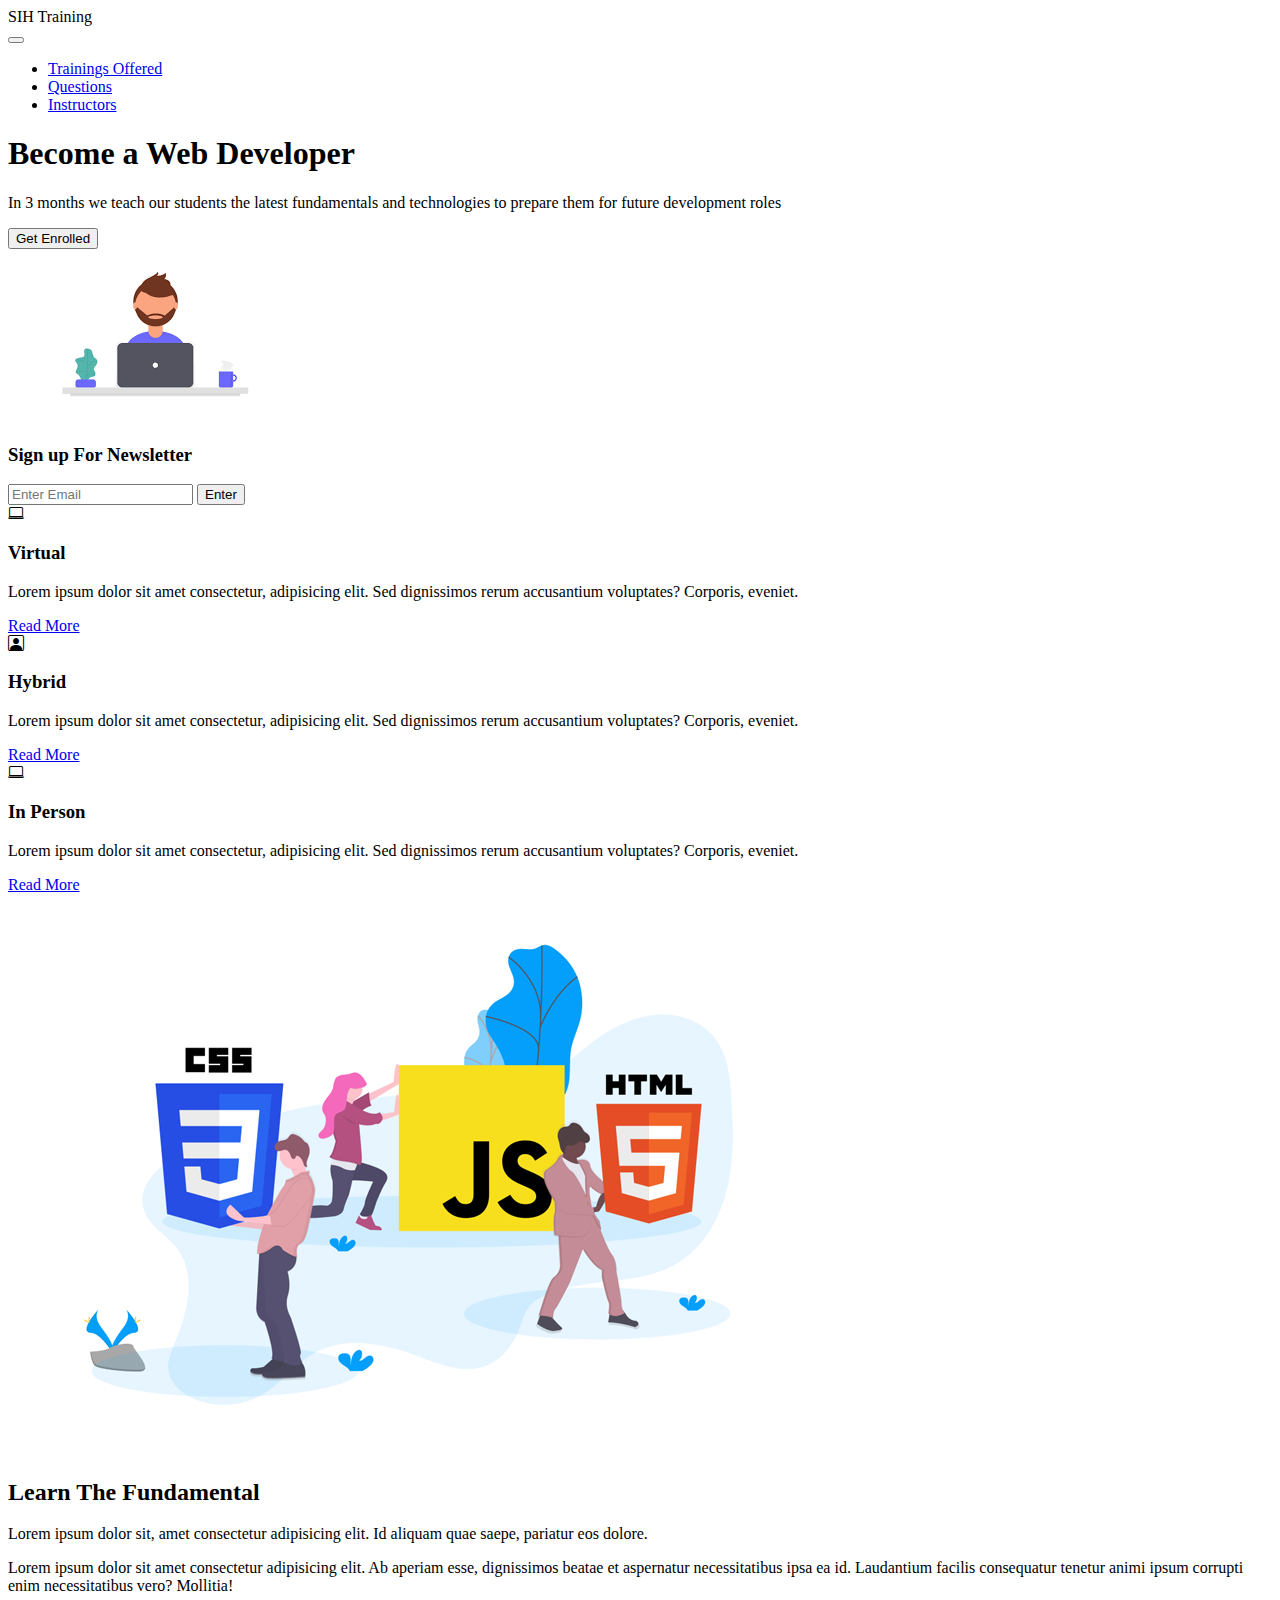
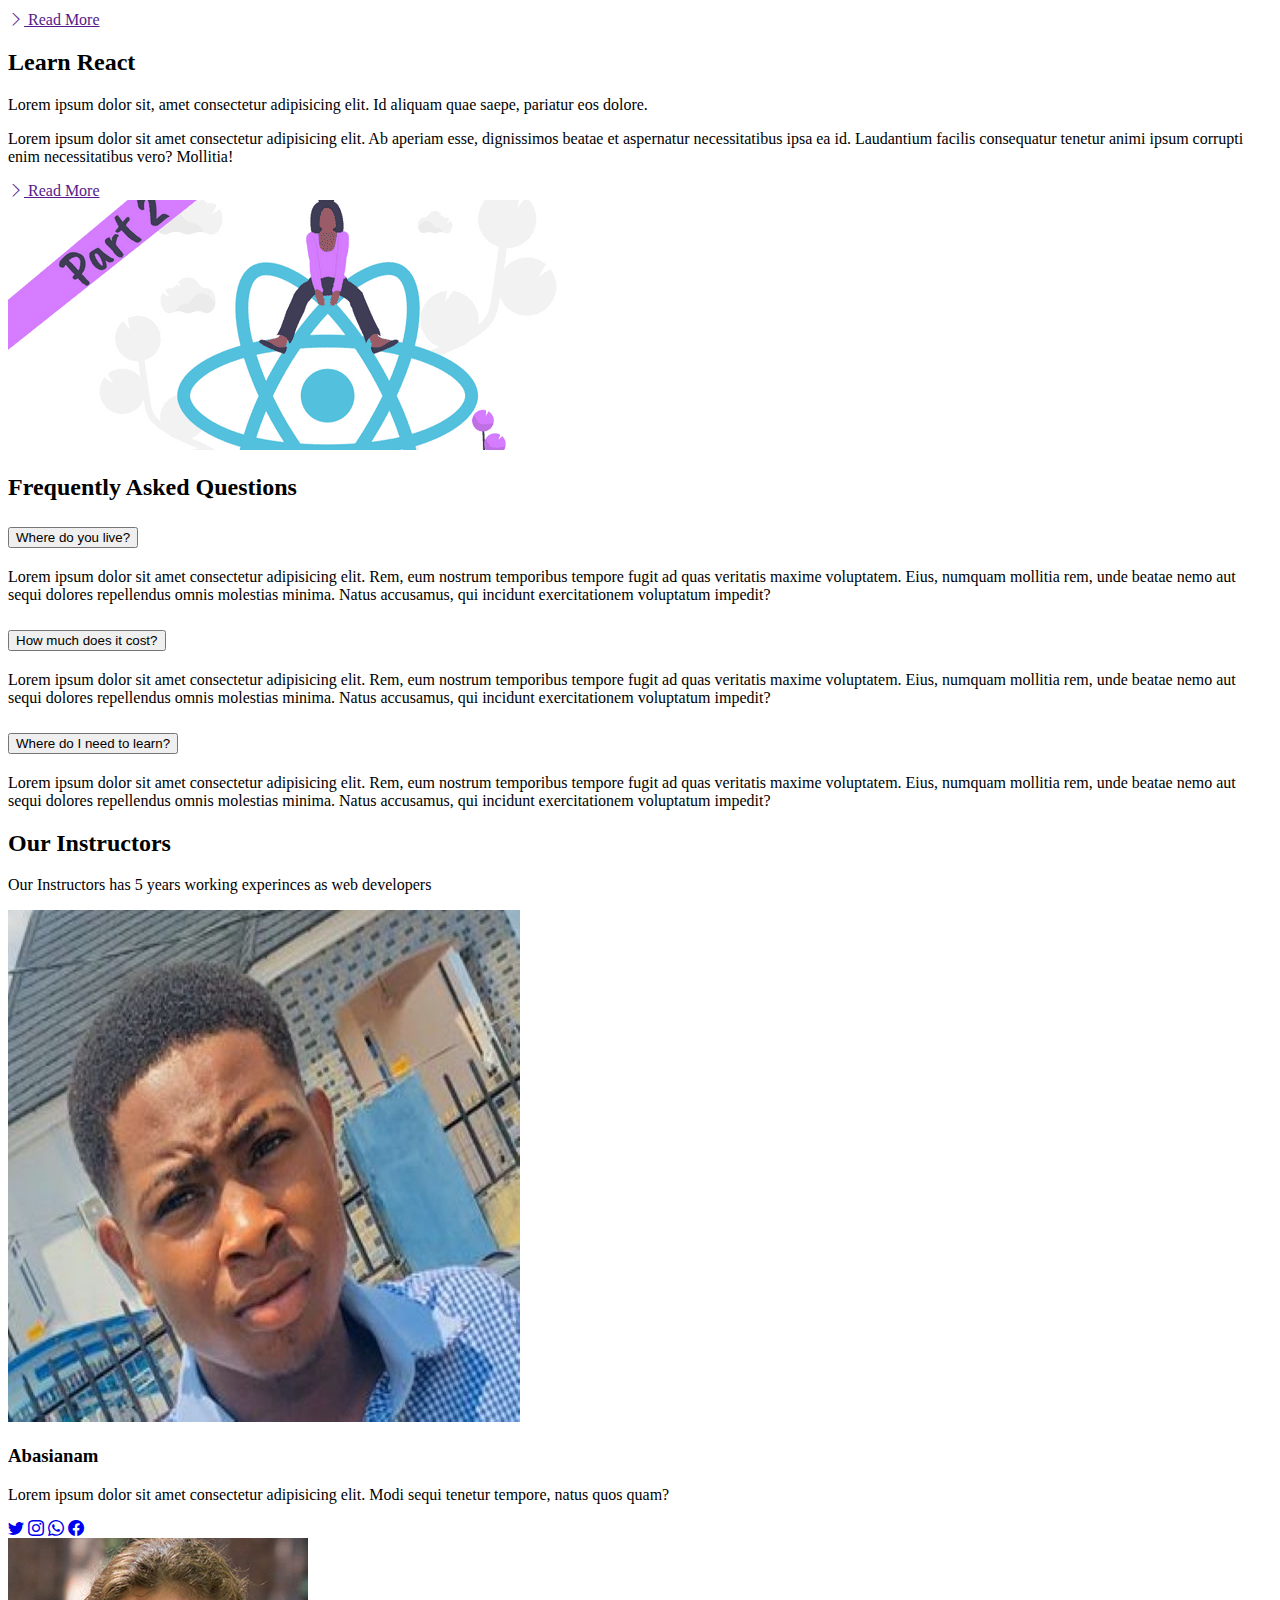
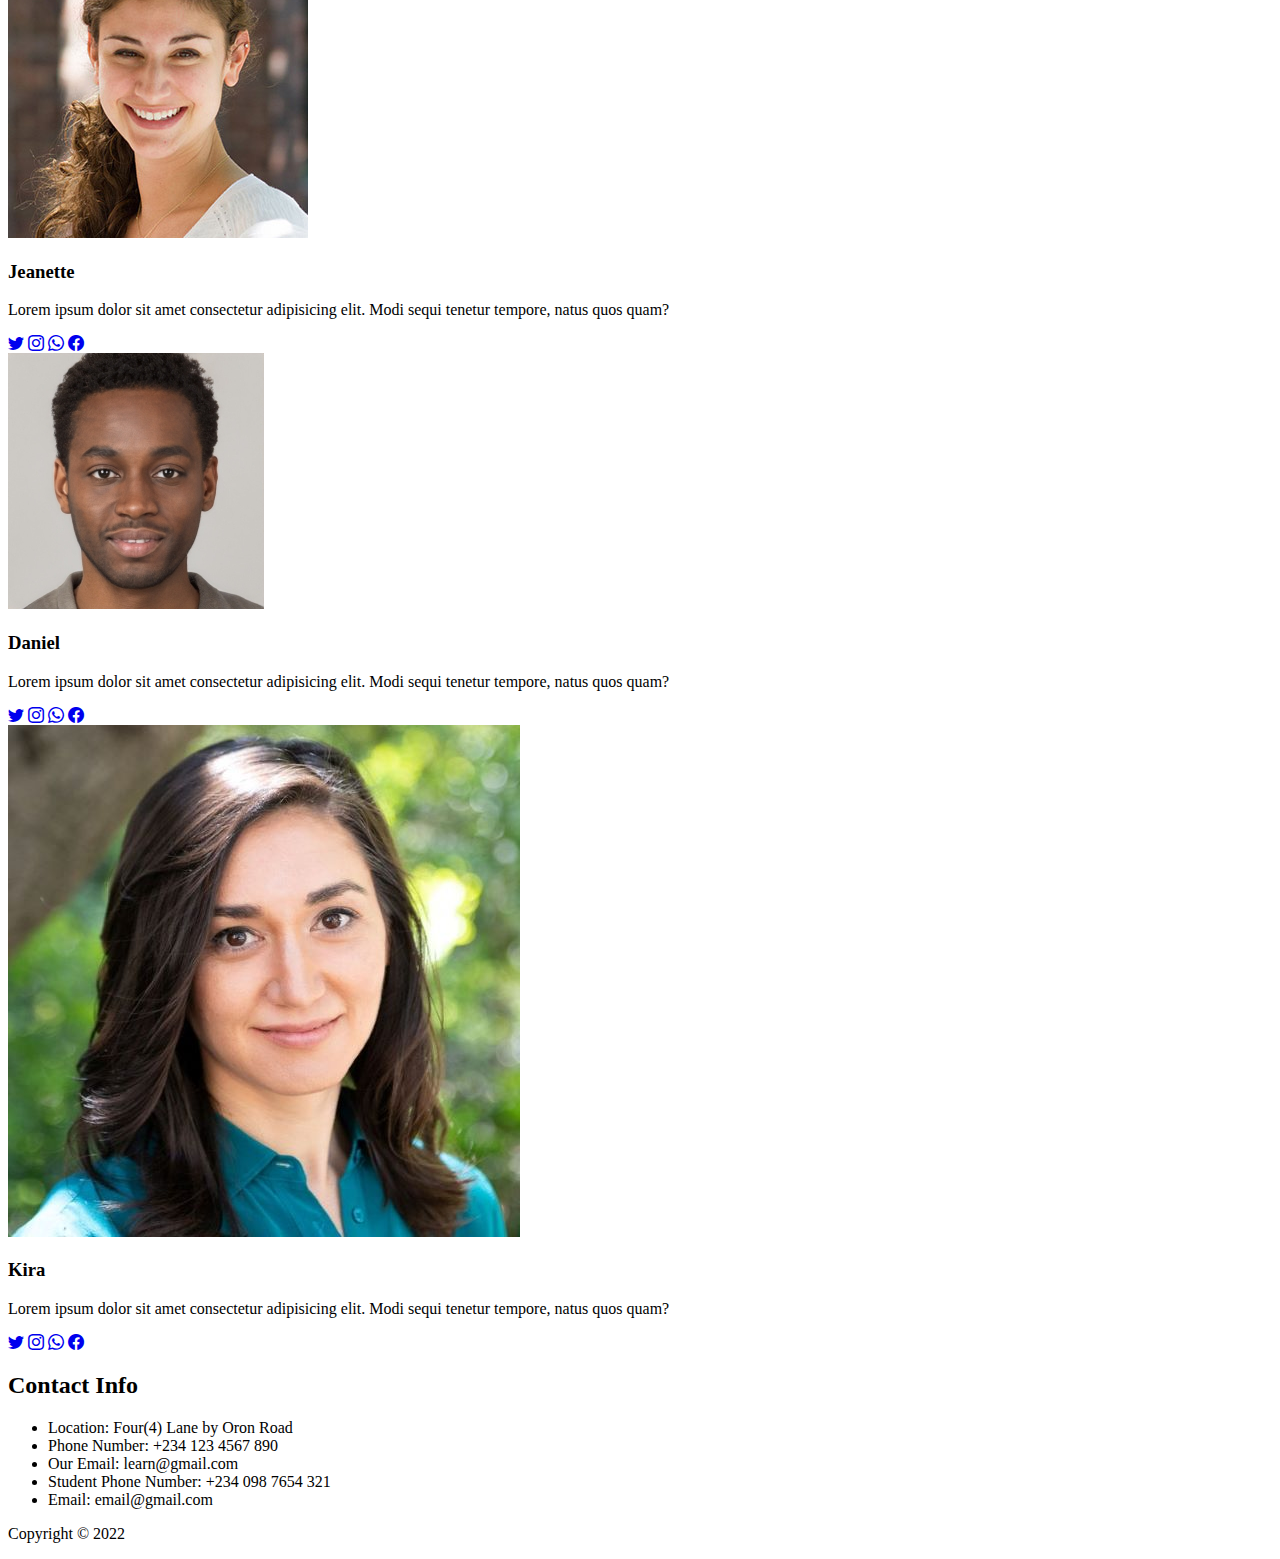
<file: index.html>
<!doctype html>
<html lang="en">

<head>
  <!-- Required meta tags -->
  <meta charset="utf-8">
  <meta name="viewport" content="width=device-width, initial-scale=1">

  <!-- Bootstrap CSS -->
  <link href="https://cdn.jsdelivr.net/npm/bootstrap@5.1.3/dist/css/bootstrap.min.css" rel="stylesheet"
    integrity="sha384-1BmE4kWBq78iYhFldvKuhfTAU6auU8tT94WrHftjDbrCEXSU1oBoqyl2QvZ6jIW3" crossorigin="anonymous">
  <link rel="stylesheet" href="https://cdn.jsdelivr.net/npm/bootstrap-icons@1.3.0/font/bootstrap-icons.css">

  <title>Bootstrap</title>
</head>

<body>
  <nav class="navbar navbar-expand-lg bg-dark navbar-dark fixed-top">
    <div class="container">
      <div class="navbar-brand">SIH Training</div>
      <button class="navbar-toggler" type="button" data-bs-toggle="collapse" data-bs-target="#navmenu"><span
          class="navbar-toggler-icon"></span></button>
      <div class="collapse navbar-collapse" id="navmenu">
        <ul class="navbar-nav ms-auto">
          <li class="nav-item">
            <a href="#train" class="nav-link text-white">Trainings Offered</a>
          </li>
          <li class="nav-item">
            <a href="#questions" class="nav-link text-white">Questions</a>
          </li>
          <li class="nav-item">
            <a href="#instruct" class="nav-link text-white">Instructors</a>
          </li>
        </ul>
      </div>
    </div>
  </nav>

  <section class="bg-dark text-light p-5 text-center text-sm-start">
    <div class="container">
      <div class="d-sm-flex justify-content-between align-items-center">
        <div>
          <h1>Become a <span class="text-warning">Web Developer</span></h1>
          <p class="lead my-4">In 3 months we teach our students the latest fundamentals and technologies to prepare
            them for future development roles</p>
          <button class="btn btn-primary btn-lg">Get Enrolled</button>
        </div>
        <img class="w-50 d-none d-sm-block" src="./download.png" alt="">
      </div>
    </div>
  </section>
  <section class="bg-primary text-light p-5">
    <div class="container">
      <div class="d-md-flex justify-content-between align-items-center">
        <h3 class="mb-3 mb-md-0">Sign up For Newsletter</h3>
        <div class="input-group abas"><input type="text" class="form-control" placeholder="Enter Email">
          <button class="btn btn-dark btn-lg" type="button">Enter</button>
        </div>
      </div>
    </div>
  </section>

  <section class="p-5">
    <div class="container">
      <div class="row text-center g-4">
        <div class="col-md">
          <div class="card bg-dark text-light">
            <div class="card-body text-center">
              <div class="h1 mb-3"><i class="bi bi-laptop"></i></div>
              <h3 class="card-title mb-3">Virtual</h3>
              <p class="card-text">Lorem ipsum dolor sit amet consectetur, adipisicing elit. Sed dignissimos rerum
                accusantium voluptates? Corporis, eveniet.</p>
              <a href="#" class="btn btn-primary">Read More</a>
              </h1>
            </div>
          </div>
        </div>
        <div class="col-md">
          <div class="card bg-secondary text-light">
            <div class="card-body text-center">
              <div class="h1 mb-3"><i class="bi bi-person-square"></i></div>
              <h3 class="card-title mb-3">Hybrid</h3>
              <p class="card-text">Lorem ipsum dolor sit amet consectetur, adipisicing elit. Sed dignissimos rerum
                accusantium voluptates? Corporis, eveniet.</p>
              <a href="#" class="btn btn-dark">Read More</a>
              </h1>
            </div>
          </div>
        </div>
        <div class="col-md">
          <div class="card bg-dark text-light">
            <div class="card-body text-center">
              <div class="h1 mb-3"><i class="bi bi-laptop"></i></div>
              <h3 class="card-title mb-3">In Person</h3>
              <p class="card-text">Lorem ipsum dolor sit amet consectetur, adipisicing elit. Sed dignissimos rerum
                accusantium voluptates? Corporis, eveniet.</p>
              <a href="#" class="btn btn-primary">Read More</a>
              </h1>
            </div>
          </div>
        </div>
      </div>
    </div>
  </section>

  <section id="train" class="d-sm-flex justify-content-between align-items-center p-5">
    <div class="container">
      <div class="row">
        <div class="col-md"><img src="./undraw_static_assets_rpm6.png" class="img-fluid" alt=""></div>
        <div class="col-md mt-5">
          <h2>Learn The Fundamental</h2>
          <p class="lead">Lorem ipsum dolor sit, amet consectetur adipisicing elit. Id aliquam quae saepe, pariatur eos
            dolore.</p>
          <p>Lorem ipsum dolor sit amet consectetur adipisicing elit. Ab aperiam esse, dignissimos beatae et aspernatur
            necessitatibus ipsa ea id. Laudantium facilis consequatur tenetur animi ipsum corrupti enim necessitatibus
            vero? Mollitia!</p>
          <a href="" class="btn btn-light mt-3">
            <i class="bi bi-chevron-right"></i> Read More</a>
        </div>
      </div>
    </div>
  </section>

  <section id="train" class=" bg-dark d-sm-flex justify-content-between align-items-center p-5">
    <div class="container">
      <div class="row text-light">
        <div class="col-md mt-5">
          <h2>Learn React</h2>
          <p class="lead">Lorem ipsum dolor sit, amet consectetur adipisicing elit. Id aliquam quae saepe, pariatur eos
            dolore.</p>
          <p>Lorem ipsum dolor sit amet consectetur adipisicing elit. Ab aperiam esse, dignissimos beatae et aspernatur
            necessitatibus ipsa ea id. Laudantium facilis consequatur tenetur animi ipsum corrupti enim necessitatibus
            vero? Mollitia!</p>
          <a href="" class="btn btn-light mt-3">
            <i class="bi bi-chevron-right"></i> Read More</a>
        </div>
        <div class="col-md"><img src="./mental-models-undraw-part2-illustration.png" class="img-fluid mt-5" alt="">
        </div>
      </div>
    </div>
  </section>

  <section id="questions" class="p-5">
    <div class="container">
      <h2 class="text-center mb-4">Frequently Asked Questions</h2>
      <div class="accordion accordion-flush" id="questions">

        <div class="accordion-item">
          <h2 class="accordion-header">
            <button class="accordion-button collapsed" type="button" data-bs-toggle="collapse"
              data-bs-target="#question-1">
              Where do you live?
            </button>
          </h2>
          <div id="question-1" class="accordion-collapse collapse" data-bs-parent="#questions">
            <div class="accordion-body">Lorem ipsum dolor sit amet consectetur adipisicing elit. Rem, eum nostrum
              temporibus tempore fugit ad quas veritatis maxime voluptatem. Eius, numquam mollitia rem, unde beatae nemo
              aut sequi dolores repellendus omnis molestias minima. Natus accusamus, qui incidunt exercitationem
              voluptatum impedit?</div>
          </div>
        </div>

        <div class="accordion-item">
          <h2 class="accordion-header">
            <button class="accordion-button collapsed" type="button" data-bs-toggle="collapse"
              data-bs-target="#question-2">
              How much does it cost?
            </button>
          </h2>
          <div id="question-2" class="accordion-collapse collapse" data-bs-parent="#questions">
            <div class="accordion-body">Lorem ipsum dolor sit amet consectetur adipisicing elit. Rem, eum nostrum
              temporibus tempore fugit ad quas veritatis maxime voluptatem. Eius, numquam mollitia rem, unde beatae nemo
              aut sequi dolores repellendus omnis molestias minima. Natus accusamus, qui incidunt exercitationem
              voluptatum impedit?</div>
          </div>
        </div>

        <div class="accordion-item">
          <h2 class="accordion-header">
            <button class="accordion-button collapsed" type="button" data-bs-toggle="collapse"
              data-bs-target="#question-3">
              Where do I need to learn?
            </button>
          </h2>
          <div id="question-3" class="accordion-collapse collapse" data-bs-parent="#questions">
            <div class="accordion-body">Lorem ipsum dolor sit amet consectetur adipisicing elit. Rem, eum nostrum
              temporibus tempore fugit ad quas veritatis maxime voluptatem. Eius, numquam mollitia rem, unde beatae nemo
              aut sequi dolores repellendus omnis molestias minima. Natus accusamus, qui incidunt exercitationem
              voluptatum impedit?</div>
          </div>
        </div>
      </div>
    </div>
  </section>

  <section id="instruct" class="p-5 bg-primary">
    <div class="container">
      <h2 class="text-center text-white">Our Instructors</h2>
      <p class="lead text-center text-white mb-5">Our Instructors has 5 years working experinces as web developers</p>
      <div class="row g-4">
        <div class="col-md-6 col-lg-3">
          <div class="card bg-light">
            <div class="card text-center">
              <img src="./IMG-20211024-WA0086_2.jpg" alt="" class=" rounded-circle mb-3 w-30">
              <h3 class="card-title mb-3">Abasianam</h3>
              <p class="card-text">Lorem ipsum dolor sit amet consectetur adipisicing elit. Modi sequi tenetur tempore,
                natus quos quam?</p>
              <div class="col-12">
                <a href="#"><i class="bi bi-twitter text-dark mx-1"></i></a>
              <a href="#"><i class="bi bi-instagram text-dark mx-1"></i></a>
              <a href="#"><i class="bi bi-whatsapp text-dark mx-1"></i></a>
              <a href="#"><i class="bi bi-facebook text-dark mx-1"></i></a>
              </div>
            </div>
          </div>
        </div>
        <div class="col-md-6 col-lg-3">
          <div class="card bg-light">
            <div class="card text-center">
              <img src="./random-user-31.jpg" alt="" class="rounded-circle mb-3">
              <h3 class="card-title mb-3">Jeanette</h3>
              <p class="card-text">Lorem ipsum dolor sit amet consectetur adipisicing elit. Modi sequi tenetur tempore,
                natus quos quam?</p>
                <div class="col-12">
                  <a href="#"><i class="bi bi-twitter text-dark mx-1"></i></a>
                <a href="#"><i class="bi bi-instagram text-dark mx-1"></i></a>
                <a href="#"><i class="bi bi-whatsapp text-dark mx-1"></i></a>
                <a href="#"><i class="bi bi-facebook text-dark mx-1"></i></a>
                </div>
            </div>
          </div>
        </div>
        <div class="col-md-6 col-lg-3">
          <div class="card bg-light">
            <div class="card text-center">
              <img src="./46.jpg" alt="" class="rounded-circle mb-3">
              <h3 class="card-title mb-3">Daniel</h3>
              <p class="card-text">Lorem ipsum dolor sit amet consectetur adipisicing elit. Modi sequi tenetur tempore,
                natus quos quam?</p>
                <div class="col-12">
                  <a href="#"><i class="bi bi-twitter text-dark mx-1"></i></a>
                <a href="#"><i class="bi bi-instagram text-dark mx-1"></i></a>
                <a href="#"><i class="bi bi-whatsapp text-dark mx-1"></i></a>
                <a href="#"><i class="bi bi-facebook text-dark mx-1"></i></a>
                </div>
            </div>
          </div>
        </div>
        <div class="col-md-6 col-lg-3">
          <div class="card bg-light">
            <div class="card text-center">
              <img src="./9656769.jpg" alt="" class="rounded-circle mb-3 w-30">
              <h3 class="card-title mb-3">Kira</h3>
              <p class="card-text">Lorem ipsum dolor sit amet consectetur adipisicing elit. Modi sequi tenetur tempore,
                natus quos quam?</p>
                <div class="col-12">
                  <a href="#"><i class="bi bi-twitter text-dark mx-1"></i></a>
                <a href="#"><i class="bi bi-instagram text-dark mx-1"></i></a>
                <a href="#"><i class="bi bi-whatsapp text-dark mx-1"></i></a>
                <a href="#"><i class="bi bi-facebook text-dark mx-1"></i></a>
                </div>
            </div>
          </div>
        </div>

      </div>
    </div>
  </section>

  <section class="p-5">
    <div class=container>
      <div class="row g-4">
        <div class="col-md">
          <h2 class="text-center mb-4">Contact Info</h2>
          <ul class="list list-group-flush lead">
            <li class="list-group-item">
              <span class="fw-bold">Location:</span> Four(4) Lane by Oron Road
            </li>
            <li class="list-group-item">
              <span class="fw-bold">Phone Number:</span> +234 123 4567 890
            </li>
            <li class="list-group-item">
              <span class="fw-bold">Our Email:</span> learn@gmail.com
            </li>
            <li class="list-group-item">
            <span class="fw-bold">Student Phone Number:</span> +234 098 7654 321
            </li>
            <li class="list-group-item">
              <span class="fw-bold">Email:</span> email@gmail.com
            </li>
          </ul>
        </div>
      </div>
    </div>
  </section>

  <footer class="p-5 bg-dark text-white text-center">
    <div class=container>
      <p>Copyright &copy; 2022</p>
    </div>
  </footer>
  <!-- Optional JavaScript; choose one of the two! -->

  <!-- Option 1: Bootstrap Bundle with Popper -->
  <script src="https://cdn.jsdelivr.net/npm/bootstrap@5.1.3/dist/js/bootstrap.bundle.min.js"
    integrity="sha384-ka7Sk0Gln4gmtz2MlQnikT1wXgYsOg+OMhuP+IlRH9sENBO0LRn5q+8nbTov4+1p"
    crossorigin="anonymous"></script>

  <!-- Option 2: Separate Popper and Bootstrap JS -->
  <!--
    <script src="https://cdn.jsdelivr.net/npm/@popperjs/core@2.10.2/dist/umd/popper.min.js" integrity="sha384-7+zCNj/IqJ95wo16oMtfsKbZ9ccEh31eOz1HGyDuCQ6wgnyJNSYdrPa03rtR1zdB" crossorigin="anonymous"></script>
    <script src="https://cdn.jsdelivr.net/npm/bootstrap@5.1.3/dist/js/bootstrap.min.js" integrity="sha384-QJHtvGhmr9XOIpI6YVutG+2QOK9T+ZnN4kzFN1RtK3zEFEIsxhlmWl5/YESvpZ13" crossorigin="anonymous"></script>
    -->
</body>

</html>
</file>
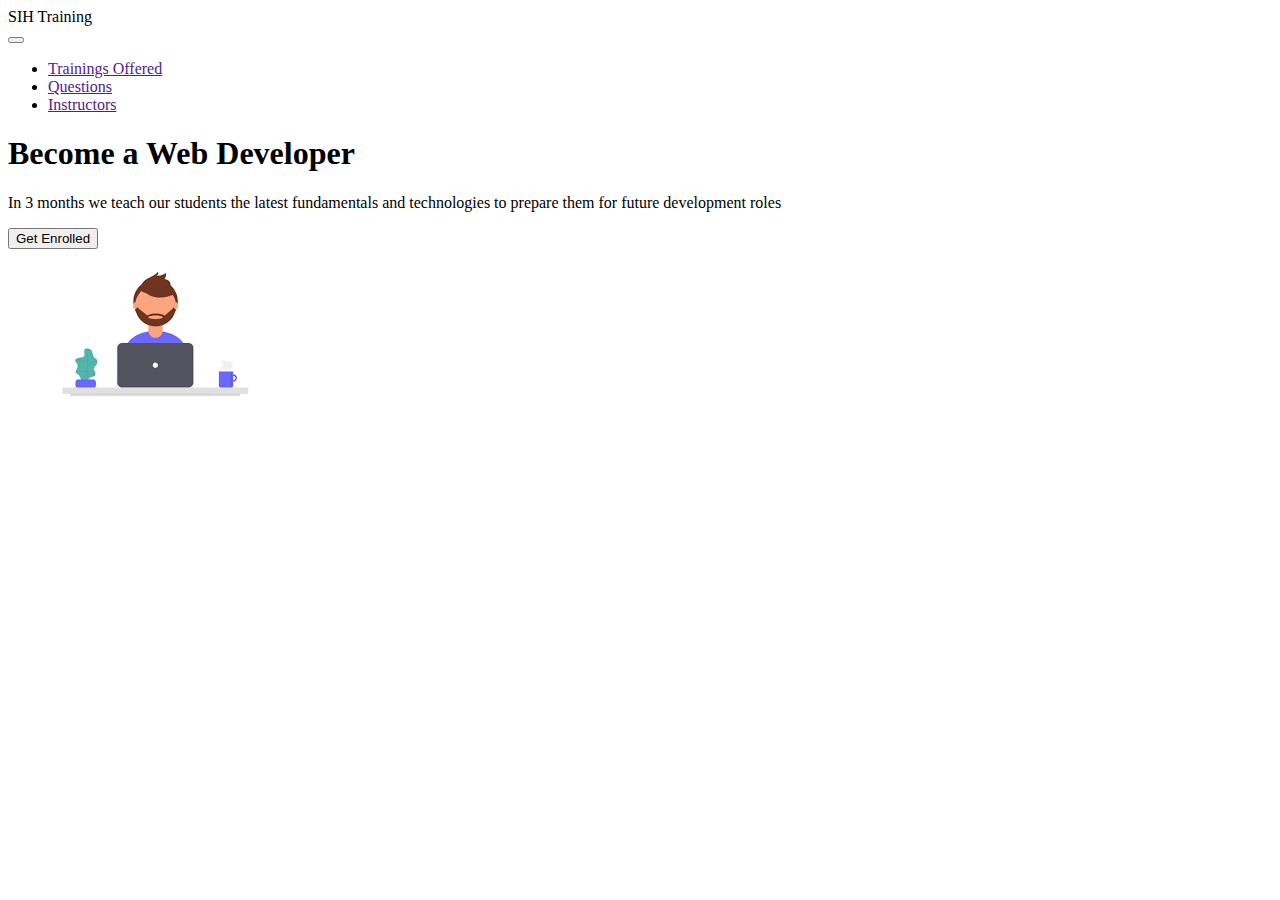
<file: indey.html>
<!doctype html>
<html lang="en">

<head>
  <!-- Required meta tags -->
  <meta charset="utf-8">
  <meta name="viewport" content="width=device-width, initial-scale=1">

  <!-- Bootstrap CSS -->
  <link href="https://cdn.jsdelivr.net/npm/bootstrap@5.1.3/dist/css/bootstrap.min.css" rel="stylesheet"
    integrity="sha384-1BmE4kWBq78iYhFldvKuhfTAU6auU8tT94WrHftjDbrCEXSU1oBoqyl2QvZ6jIW3" crossorigin="anonymous">
  <link rel="stylesheet" href="./index.css">
  <title>Document</title>
</head>

<body>
  <!-- <div class="container">
      <h1>Abas</h1>
      <h1>Abas</h1>
      <h1>Abas</h1>
    </div>
    <div class="container-fluid">
      <h1>Abas</h1>
      <h1>Abas</h1>
      <h1>Abas</h1>
    </div>
    <button class="btn btn-primary">Play</button> -->

  <nav class="navbar navbar-expand-lg bg-dark navbar-dark">
    <div class="container">
      <div class="navbar-brand">SIH Training</div>
      <button class="navbar-toggler" type="button" data-bs-toggle="collapse" data-bs-target="#navmenu"><span
          class="navbar-toggler-icon"></span></button>
      <div class="collapse navbar-collapse" id="navmenu">
        <ul class="navbar-nav ms-auto">
          <li class="nav-item">
            <a href="" class="nav-link text-white">Trainings Offered</a>
          </li>
          <li class="nav-item">
            <a href="" class="nav-link text-white">Questions</a>
          </li>
          <li class="nav-item">
            <a href="" class="nav-link text-white">Instructors</a>
          </li>
        </ul>
      </div>
    </div>
  </nav>
  <section class="bg-dark text-light p-5 text-center text-sm-start">
    <div class="container">
      <div class="d-sm-flex justify-content-between align-items-center"></div>
      <h1>Become a <span class="text-warning">Web Developer</span></h1>
      <p class="lead my-4">In 3 months we teach our students the latest fundamentals and technologies to prepare them for future development roles</p>
      <button class="btn btn-primary btn-lg">Get Enrolled</button>
    </div>
    <img class="w-50 d-none d-sm-block" src="./download.png" alt="">
  </section>
</body>

</html>
</file>
<file: index.css>
@media (min-width: 668px) {
    .abas{
        width: 50%;
    }
}
</file>
